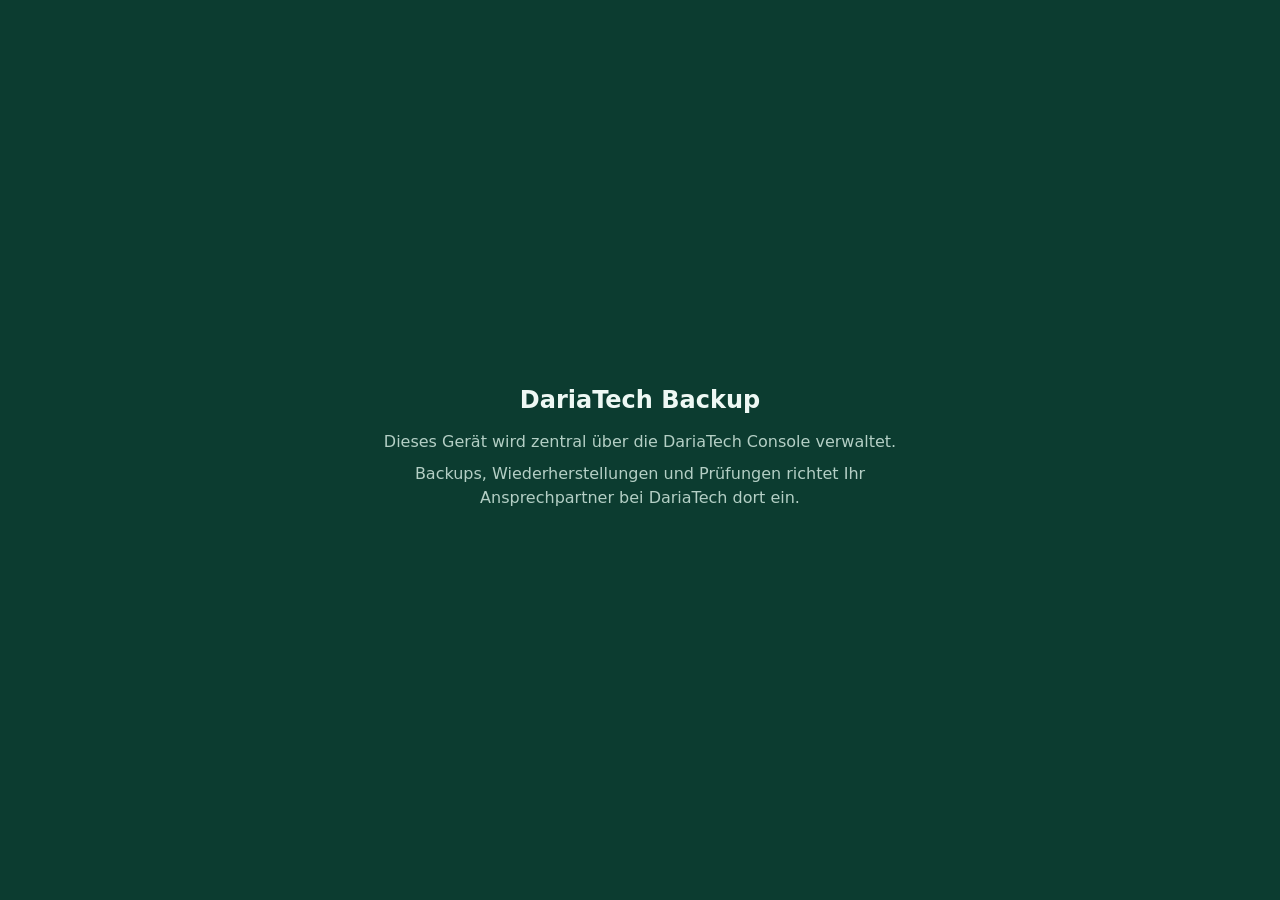
<file: DariaTech/Agent/local-ui/index.html>
<!doctype html>
<html lang="de"><head><meta charset="utf-8"><meta name="viewport" content="width=device-width,initial-scale=1"><title>DariaTech Backup</title>
<style>body{margin:0;font:16px/1.5 system-ui,-apple-system,"Segoe UI",sans-serif;background:#0c3c30;color:#eef8f4;display:grid;place-items:center;min-height:100vh}main{max-width:520px;padding:32px;text-align:center}h1{font-size:24px;margin:0 0 12px}p{color:#b4cfc5;margin:0 0 8px}</style></head>
<body><main><h1>DariaTech Backup</h1><p>Dieses Gerät wird zentral über die DariaTech Console verwaltet.</p><p>Backups, Wiederherstellungen und Prüfungen richtet Ihr Ansprechpartner bei DariaTech dort ein.</p></main></body></html>
</file>
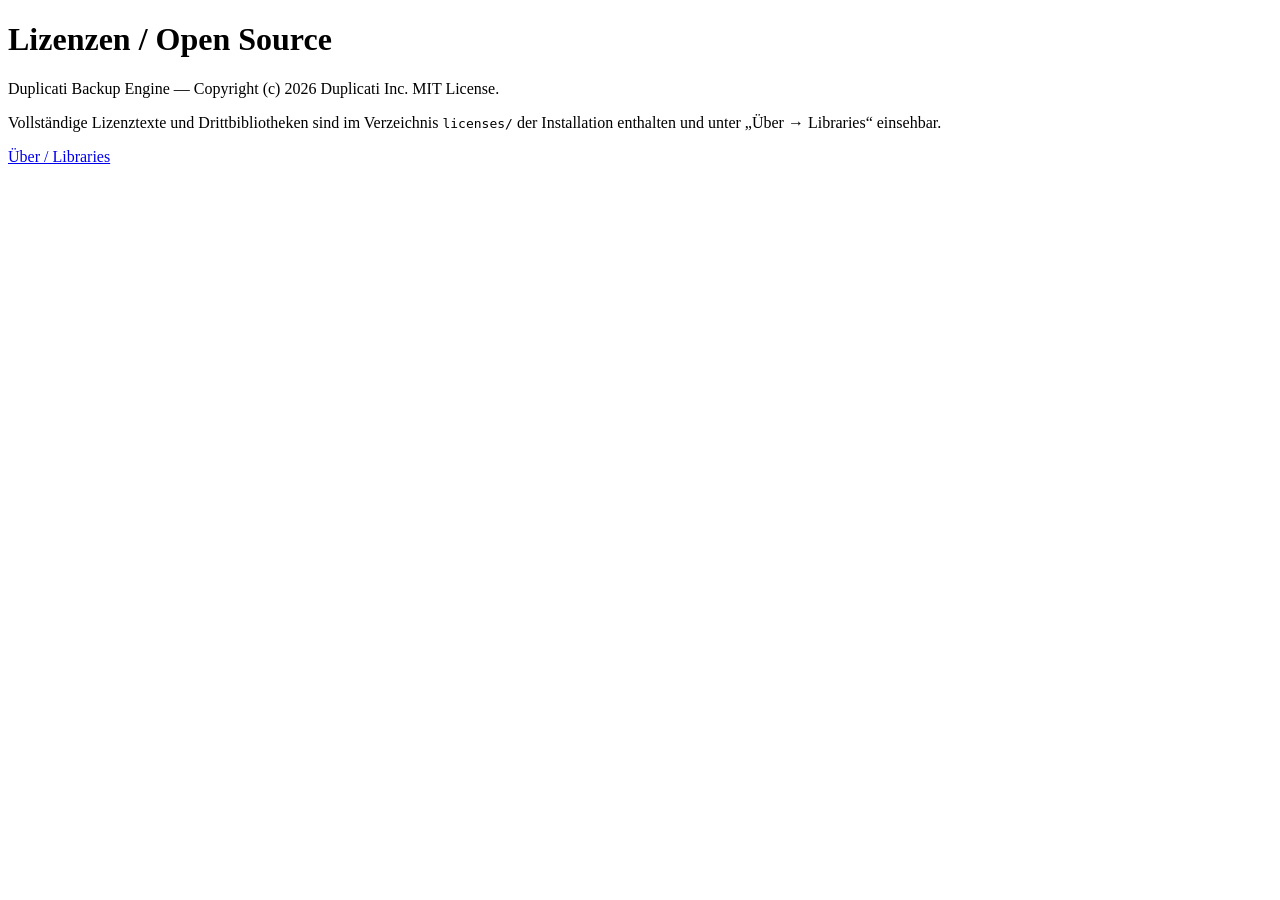
<file: Duplicati/Server/webroot/licenses.html>
<!doctype html><html lang="de"><meta charset="utf-8"><title>Lizenzen / Open Source</title><h1>Lizenzen / Open Source</h1><p>Duplicati Backup Engine — Copyright (c) 2026 Duplicati Inc. MIT License.</p><p>Vollständige Lizenztexte und Drittbibliotheken sind im Verzeichnis <code>licenses/</code> der Installation enthalten und unter „Über → Libraries“ einsehbar.</p><p><a href="ngax/index.html#/about">Über / Libraries</a></p></html>
</file>
